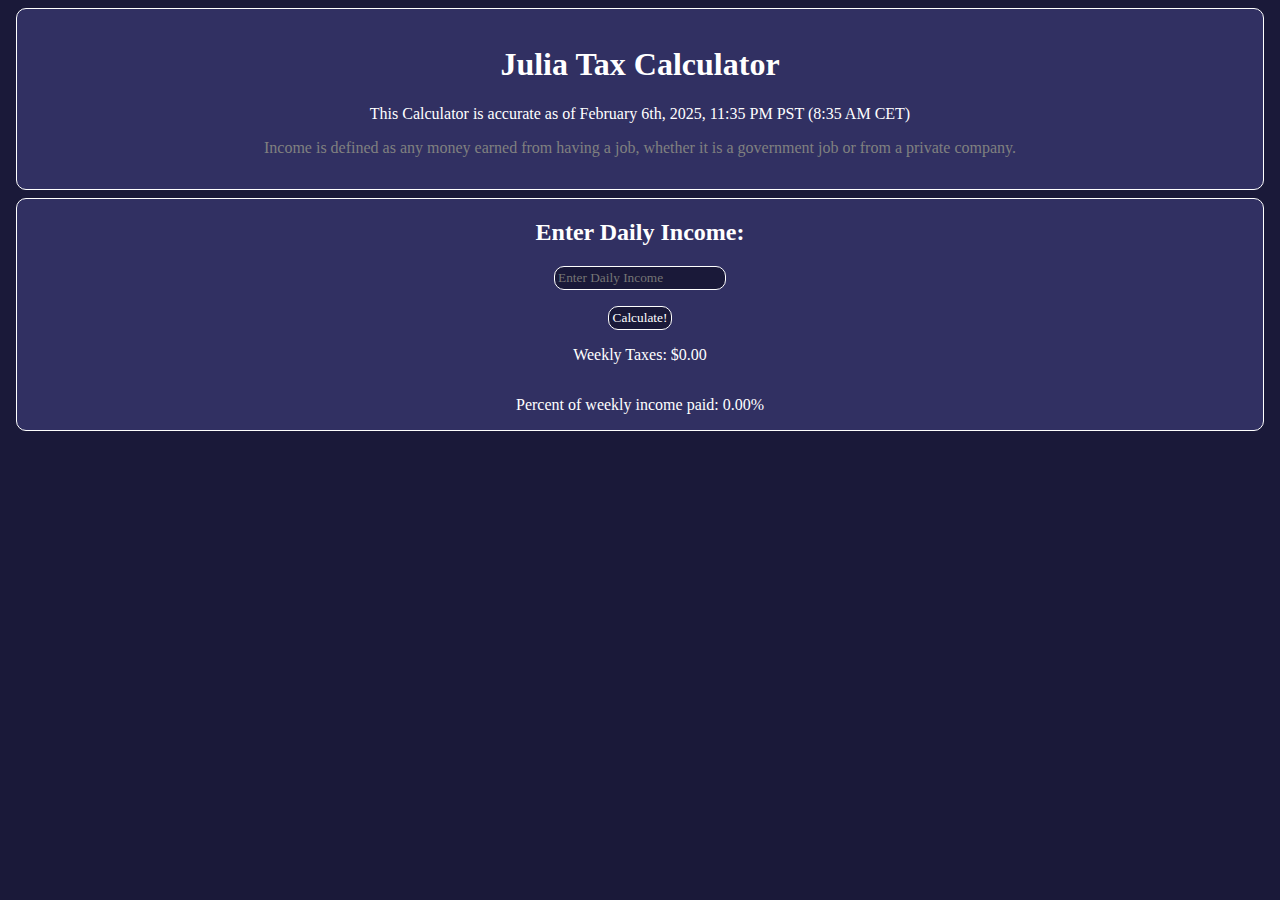
<file: index.html>
<!DOCTYPE html>
<html lang="en">
    <head>
        <meta charset="UTF-8">
        <meta name="viewport" content="width=device-width, initial-scale=1.0">

        <title>Julia Tax Calculator</title>
        <link rel="stylesheet" href="themes/style.css">
    </head>
    <header>
        <h1>Julia Tax Calculator</h1>
        <p>This Calculator is accurate as of February 6th, 2025, 11:35 PM PST (8:35 AM CET)</p>
        <p class="dimmed-text">Income is defined as any money earned from having a job, whether it is a government job or from a private company.</p>
    </header>
    <body>
        <div class="container">
            <h2>Enter Daily Income:</h2>
            <input type="number" id="income" placeholder="Enter Daily Income">
            <button onclick="doMyTaxes()">Calculate!</button>
            <p id="tax">Weekly Taxes: $0.00</p>
            <p id="percentpaid">Percent of weekly income paid: 0.00%</p>
        </div>
        <script src="scripts/taxes.js"></script>
    </body>
</html>
</file>
<file: themes/style.css>
* {
    font-family: "JetBrains Mono", serif;
}

header {
    margin: 0.5rem;
    border: white 1px solid;
    border-radius: 10px;
    padding: 1rem;
    text-align: center;
    color: white;
    background-color: #313062;
}

body {
    background-color: #1a1939;
}

body input {
    border: white 1px solid;
    border-radius: 10px;
    padding: 0.2rem;
    background-color: #1a1939;
    color: white;
}

body button {
    border: white 1px solid;
    border-radius: 10px;
    padding: 0.2rem;
    background-color: #1a1939;
    color: white;
    margin-top: 1rem;
}

body button:hover {
    background-color: #313062;
}

.container {
    display: flex;
    background-color: #313062;
    border: white 1px solid;
    border-radius: 10px;
    align-items: center;
    justify-content: center;
    flex-direction: column;
    color: white;
    margin: 0.5rem;
}

.dimmed-text {
    color: grey;
}

.small-text {
    font-size: 70%;
    align-self: center;
}
</file>
